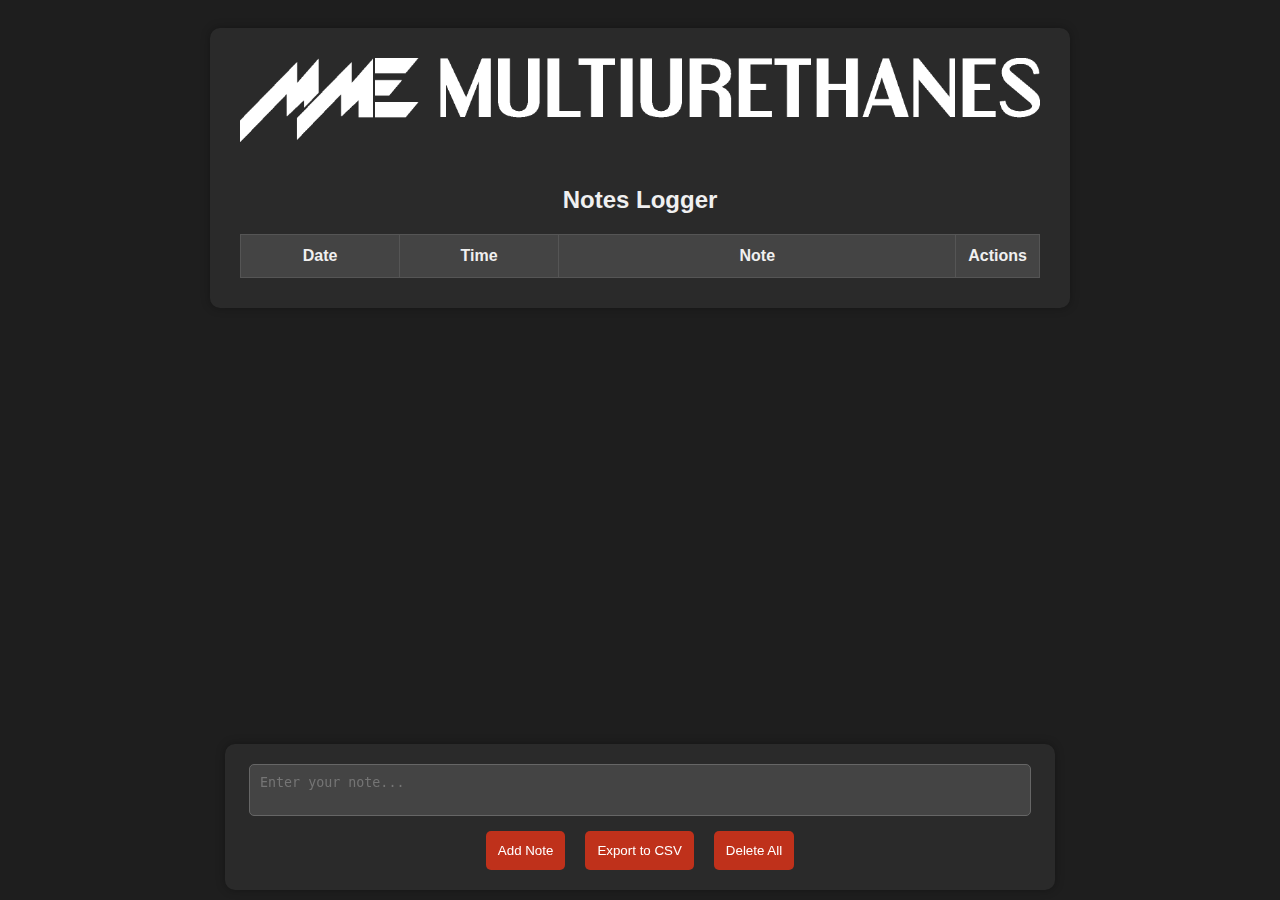
<file: MME/index.html>
<!DOCTYPE html>
<html lang="en">
<head>
    <meta http-equiv="Content-Type" content="text/html; charset=UTF-8">
    <meta name="viewport" content="width=device-width, initial-scale=1.0">
    <title>MME NotesApp by JAN APAYOR</title>
    <link rel="stylesheet" href="styles.css">
    <link rel="manifest" href="manifest.json">
    <script>
        if ('serviceWorker' in navigator) {
            window.addEventListener('load', () => {
                navigator.serviceWorker.register('service-worker.js')
                    .then(() => console.log('Service Worker Registered'))
                    .catch(err => console.error('Service Worker Registration Failed:', err));
            });
        }
    </script>
    <script>
        function checkPassword() {
            var password = prompt("Please enter the password:");
            if (password === "password") {
                document.getElementById("protectedContent").style.display = "block";
            } else {
                alert("Incorrect password!");
                window.location.reload();
            }
        }
        window.onload = checkPassword;

        function handleNoteInputKeyPress(event) {
            if (event.key === "Enter" && !event.shiftKey) {
                event.preventDefault();
                addNote();
            }
        }

        function addRow(date, time, text) {
            const tbody = document.querySelector("#notesTable tbody");
            const row = tbody.insertRow();
            
            // Editable date input
            const dateCell = row.insertCell(0);
            const dateInput = document.createElement("input");
            dateInput.type = "date";
            dateInput.value = date;
            dateInput.oninput = saveNotes;
            dateCell.appendChild(dateInput);

            // Editable time input (HH:mm:ss format)
            const timeCell = row.insertCell(1);
            const timeInput = document.createElement("input");
            timeInput.type = "time";
            timeInput.step = 1; // Enable seconds
            timeInput.value = time; // Ensure HH:mm:ss format
            timeInput.oninput = saveNotes;
            timeCell.appendChild(timeInput);

            // Editable note input
            const textCell = row.insertCell(2);
            const input = document.createElement("input");
            input.type = "text";
            input.value = text;
            input.oninput = saveNotes;
            textCell.appendChild(input);

            // Actions cell
            const actionsCell = row.insertCell(3);
            const delButton = document.createElement("button");
            delButton.textContent = "Delete";
            delButton.onclick = function () { confirmDelete(row); };
            actionsCell.appendChild(delButton);
        }

        function saveNotes() {
            const rows = document.querySelectorAll("#notesTable tbody tr");
            const notes = Array.from(rows).map(row => ({
                date: row.cells[0].querySelector("input").value,
                time: row.cells[1].querySelector("input").value,
                text: row.cells[2].querySelector("input").value
            }));
            localStorage.setItem("notes", JSON.stringify(notes));
        }

        function addNote() {
            const text = document.getElementById("noteInput").value.trim();
            const now = new Date();
            const date = now.toISOString().split("T")[0];
            const time = now.toTimeString().split(" ")[0]; // Use HH:mm:ss format
            addRow(date, time, text);
            saveNotes();
            document.getElementById("noteInput").value = "";
        }

        function exportToCSV() {
            const date = new Date().toISOString().split("T")[0];
            const filename = `MME_Notes_${date}.csv`;
            const notes = JSON.parse(localStorage.getItem("notes")) || [];
            let csvContent = "Date,Time,Note\n";
            notes.forEach(note => {
                const sanitizedNote = note.text.replace(/,/g, " ");
                csvContent += `${note.date},${note.time},${sanitizedNote}\n`;
            });
            const blob = new Blob([csvContent], { type: "text/csv" });
            const a = document.createElement("a");
            a.href = URL.createObjectURL(blob);
            a.download = filename;
            document.body.appendChild(a);
            a.click();
            document.body.removeChild(a);
        }

        function confirmDelete(row) {
            if (confirm("Are you sure you want to delete this note?")) {
                row.remove();
                saveNotes();
            }
        }

        function confirmDeleteAll() {
            if (confirm("Are you sure you want to delete all notes?")) {
                localStorage.removeItem("notes");
                loadNotes();
            }
        }
        
        function loadNotes() {
            const notes = JSON.parse(localStorage.getItem("notes")) || [];
            const tbody = document.querySelector("#notesTable tbody");
            tbody.innerHTML = "";
            notes.forEach(note => addRow(note.date, note.time, note.text));
        }
        
        window.onload = loadNotes;
    </script>
</head>
<body>
    <div class="container">
        <img src="logo.png" alt="Notes Logger Logo" style="width: 100%; max-width: 800px; margin-bottom: 20px;">
        <h2>Notes Logger</h2>
        <table id="notesTable">
            <thead>
                <tr>
                    <th>Date</th>
                    <th>Time</th>
                    <th>Note</th>
                    <th>Actions</th>
                </tr>
            </thead>
            <tbody><tr><td>2025-02-26</td><td>21:51:08</td><td><input type="text"></td><td><button>Delete</button></td></tr><tr><td>2025-02-26</td><td>21:58:13</td><td><input type="text"></td><td><button>Delete</button></td></tr></tbody>
        </table>
    </div>
    <div class="input-container">
        <textarea id="noteInput" placeholder="Enter your note..." onkeypress="handleNoteInputKeyPress(event)"></textarea>
        <div class="button-group">
            <button onclick="addNote()">Add Note</button>
            <button onclick="exportToCSV()">Export to CSV</button>
            <button onclick="confirmDeleteAll()">Delete All</button>
        </div>
    </div>
</body>
</html>
</file>
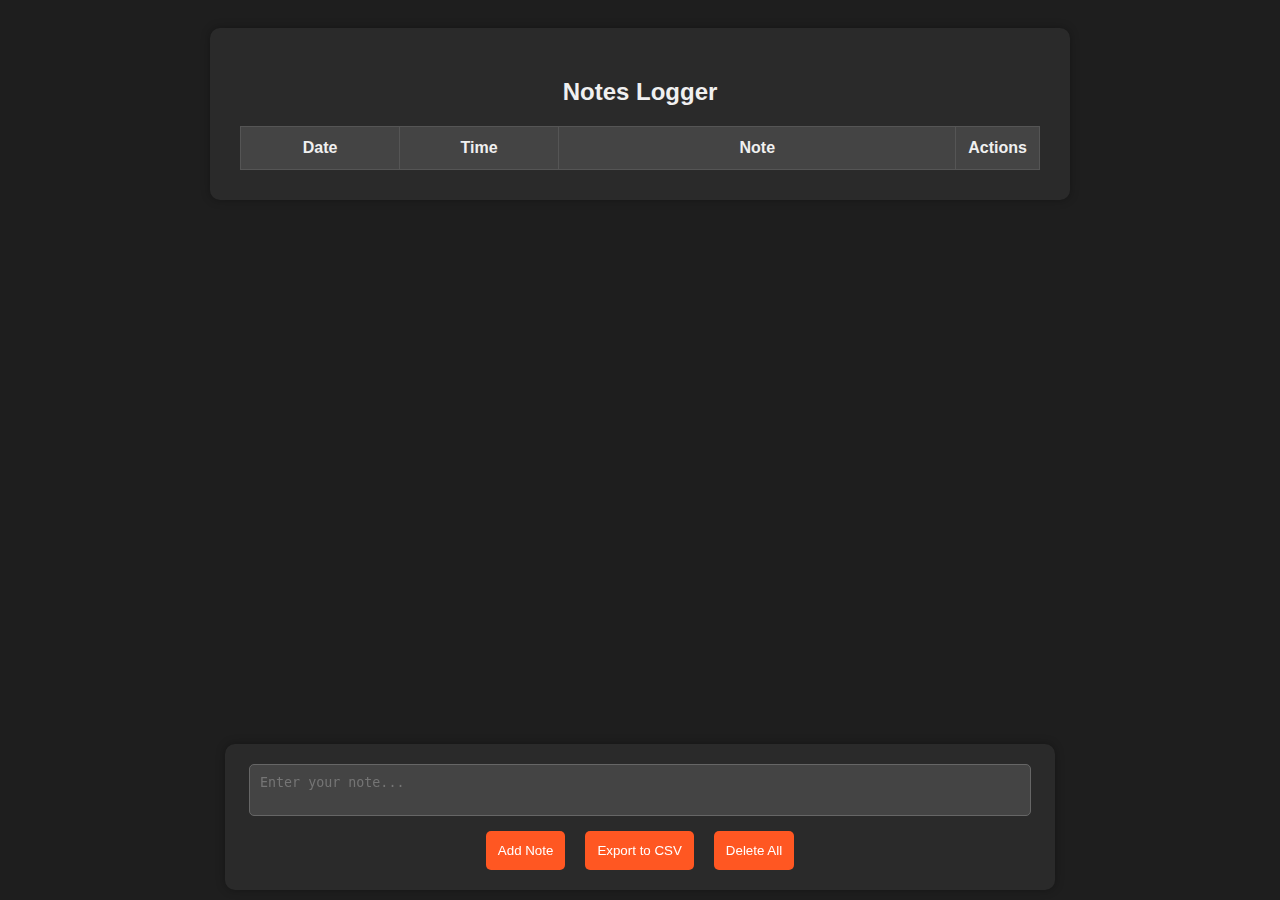
<file: v2/index.html>
<!DOCTYPE html>
<!-- saved from url=(0041)https://four-kilos.github.io/NotesLogger/ -->
<html lang="en"><head><meta http-equiv="Content-Type" content="text/html; charset=UTF-8">
    
    <meta name="viewport" content="width=device-width, initial-scale=1.0">
    <title>Notes Logger</title>
    <link rel="manifest" href="manifest.json">
    <script>
        if ('serviceWorker' in navigator) {
            window.addEventListener('load', () => {
                navigator.serviceWorker.register('/service-worker.js')
                .then(() => console.log('Service Worker Registered'))
                .catch(err => console.error('Service Worker Registration Failed:', err));
            });
        }
    </script>
    <style>
        body {
            font-family: Arial, sans-serif;
            transition: background 0.3s, color 0.3s;
            padding: 20px;
            background: #1e1e1e;
            color: #f0f0f0;
        }
        .container {
            max-width: 800px;
            margin: auto;
            text-align: center;
            background: #2a2a2a;
            padding: 30px;
            border-radius: 10px;
            box-shadow: 0 0 10px rgba(0, 0, 0, 0.3);
        }
        .input-container {
            position: fixed;
            bottom: 10px;
            left: 50%;
            transform: translateX(-50%);
            width: 100%;
            max-width: 800px;
            background: #2a2a2a;
            padding: 15px;
            border-radius: 10px;
            box-shadow: 0 0 10px rgba(0, 0, 0, 0.3);
            display: flex;
            flex-direction: column;
            align-items: center;
        }
        .button-group {
            display: flex;
            justify-content: center;
            gap: 10px;
            margin-top: 10px;
        }
        table {
            width: 100%;
            border-collapse: collapse;
            margin-top: 15px;
            background: #333;
            color: #f0f0f0;
        }
        th, td {
            border: 1px solid #555;
            padding: 12px;
            text-align: center;
        }
        th {
            background: #444;
        }
        th:nth-child(1) { width: 20%; }
        th:nth-child(2) { width: 20%; }
        th:nth-child(3) { width: 50%; }
        th:nth-child(4) { width: 10%; }
        button {
            background: #ff5722;
            color: white;
            border: none;
            padding: 12px;
            margin: 5px;
            cursor: pointer;
            border-radius: 5px;
        }
        button:hover {
            background: #e64a19;
        }
        textarea, input[type="text"] {
            width: 95%;
            padding: 10px;
            margin-top: 5px;
            background: #444;
            color: white;
            border: 1px solid #666;
            border-radius: 5px;
            resize: none;
        }
    </style>
        <script>
        function checkPassword() {
            var password = prompt("Please enter the password:");
            if (password === "password") {
                document.getElementById("protectedContent").style.display = "block";
            } else {
                alert("Incorrect password!");
                window.location.reload();
            }
        }
        window.onload = checkPassword;
    </script>
</head>
<body>
    <div class="container">
        <h2>Notes Logger</h2>
        <table id="notesTable">
            <thead>
                <tr>
                    <th>Date</th>
                    <th>Time</th>
                    <th>Note</th>
                    <th>Actions</th>
                </tr>
            </thead>
            <tbody><tr><td>2025-02-26</td><td>21:51:08</td><td><input type="text"></td><td><button>Delete</button></td></tr><tr><td>2025-02-26</td><td>21:58:13</td><td><input type="text"></td><td><button>Delete</button></td></tr></tbody>
        </table>
    </div>
    <div class="input-container">
        <textarea id="noteInput" placeholder="Enter your note..."></textarea>
        <div class="button-group">
            <button onclick="addNote()">Add Note</button>
            <button onclick="exportToCSV()">Export to CSV</button>
            <button onclick="confirmDeleteAll()">Delete All</button>
        </div>
    </div>
    <script>
        function addNote() {
            const text = document.getElementById("noteInput").value.trim();
            const now = new Date();
            const date = now.toISOString().split("T")[0];
            const time = now.toTimeString().split(" ")[0];
            addRow(date, time, text);
            saveNotes();
            document.getElementById("noteInput").value = "";
        }

        function addRow(date, time, text) {
            const tbody = document.querySelector("#notesTable tbody");
            const row = tbody.insertRow();
            row.insertCell(0).textContent = date;
            row.insertCell(1).textContent = time;
            const textCell = row.insertCell(2);
            const input = document.createElement("input");
            input.type = "text";
            input.value = text;
            input.oninput = saveNotes;
            textCell.appendChild(input);
            const actionsCell = row.insertCell(3);
            const delButton = document.createElement("button");
            delButton.textContent = "Delete";
            delButton.onclick = function () { confirmDelete(row); };
            actionsCell.appendChild(delButton);
        }

        function saveNotes() {
            const rows = document.querySelectorAll("#notesTable tbody tr");
            const notes = Array.from(rows).map(row => ({
                date: row.cells[0].textContent,
                time: row.cells[1].textContent,
                text: row.cells[2].querySelector("input").value
            }));
            localStorage.setItem("notes", JSON.stringify(notes));
        }

        function exportToCSV() {
            const date = new Date().toISOString().split("T")[0];
            const filename = `DAU_Notes_${date}.csv`;
            const notes = JSON.parse(localStorage.getItem("notes")) || [];
            let csvContent = "Date,Time,Note\n";
            notes.forEach(note => {
                const sanitizedNote = note.text.replace(/,/g, " ");
                csvContent += `${note.date},${note.time},${sanitizedNote}\n`;
            });
            const blob = new Blob([csvContent], { type: "text/csv" });
            const a = document.createElement("a");
            a.href = URL.createObjectURL(blob);
            a.download = filename;
            document.body.appendChild(a);
            a.click();
            document.body.removeChild(a);
        }

        function confirmDelete(row) {
            if (confirm("Are you sure you want to delete this note?")) {
                row.remove();
                saveNotes();
            }
        }

        function confirmDeleteAll() {
            if (confirm("Are you sure you want to delete all notes?")) {
                localStorage.removeItem("notes");
                loadNotes();
            }
        }
        
        function loadNotes() {
            const notes = JSON.parse(localStorage.getItem("notes")) || [];
            const tbody = document.querySelector("#notesTable tbody");
            tbody.innerHTML = "";
            notes.forEach(note => addRow(note.date, note.time, note.text));
        }
        
        window.onload = loadNotes;
    </script>


</body></html>
</file>
<file: MME/styles.css>
body {
    font-family: Arial, sans-serif;
    transition: background 0.3s, color 0.3s;
    padding: 20px;
    background: #1e1e1e;
    color: #f0f0f0;
}

.container {
    max-width: 800px;
    margin: auto;
    text-align: center;
    background: #2a2a2a;
    padding: 30px;
    border-radius: 10px;
    box-shadow: 0 0 10px rgba(0, 0, 0, 0.3);
}

.input-container {
    position: fixed;
    bottom: 10px;
    left: 50%;
    transform: translateX(-50%);
    width: 100%;
    max-width: 800px;
    background: #2a2a2a;
    padding: 15px;
    border-radius: 10px;
    box-shadow: 0 0 10px rgba(0, 0, 0, 0.3);
    display: flex;
    flex-direction: column;
    align-items: center;
}

.button-group {
    display: flex;
    justify-content: center;
    gap: 10px;
    margin-top: 10px;
}

table {
    width: 100%;
    border-collapse: collapse;
    margin-top: 15px;
    background: #333;
    color: #f0f0f0;
}

th, td {
    border: 1px solid #555;
    padding: 12px;
    text-align: center;
}

th {
    background: #444;
}

th:nth-child(1) { width: 20%; }
th:nth-child(2) { width: 20%; }
th:nth-child(3) { width: 50%; }
th:nth-child(4) { width: 10%; }

button {
    background: #bf311b;
    color: white;
    border: none;
    padding: 12px;
    margin: 5px;
    cursor: pointer;
    border-radius: 5px;
}

button:hover {
    background: #a62a17;
}

textarea, input[type="text"] {
    width: 95%;
    padding: 10px;
    margin-top: 5px;
    background: #444;
    color: white;
    border: 1px solid #666;
    border-radius: 5px;
    resize: none;
}
</file>
